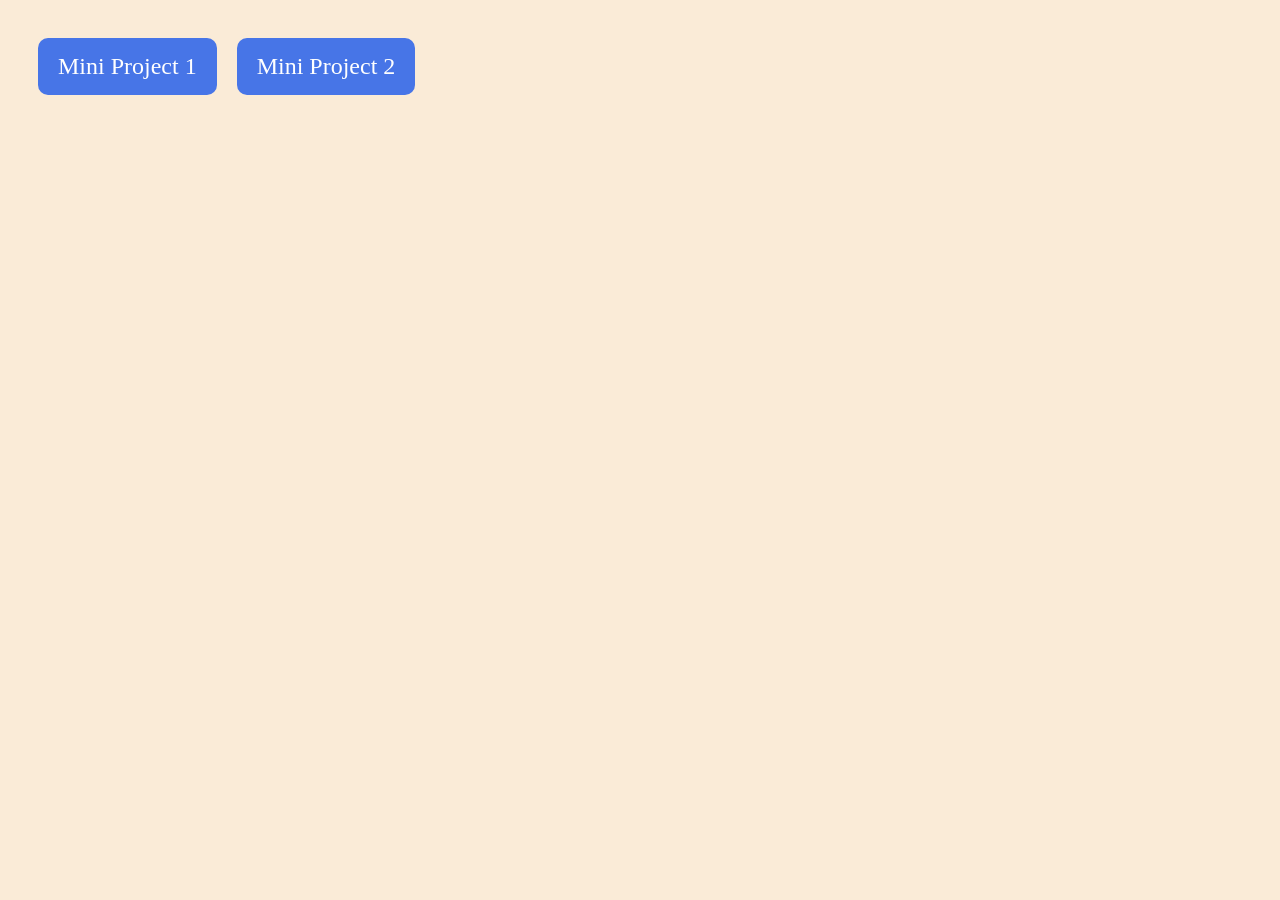
<file: index.html>
<!DOCTYPE html>
<html lang="en">
<head>
    <meta charset="UTF-8">
    <meta name="viewport" content="width=device-width, initial-scale=1.0">
    <title>CSS Starter</title>
    <link rel="stylesheet" href="index.css">
</head>
<body>
    <a href="mini1.html">Mini Project 1</a>
    <a href="mini2.html"> Mini Project 2</a>
    
</body>
</html>
</file>
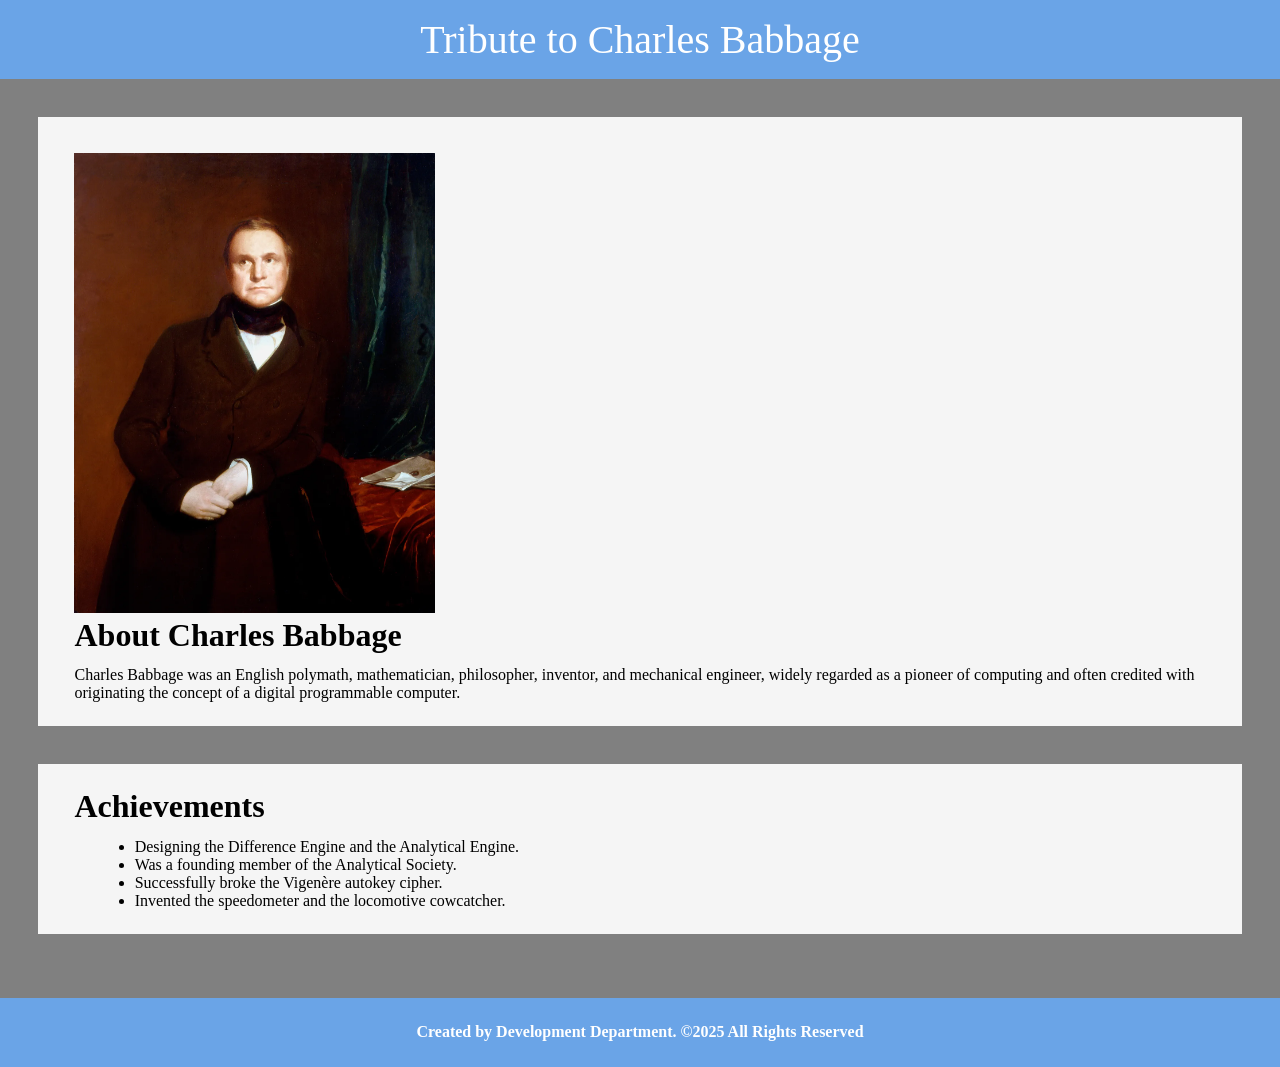
<file: mini1.html>
<!DOCTYPE html>
<html lang="en">
<head>
    <meta charset="UTF-8">
    <meta name="viewport" content="width=device-width, initial-scale=1.0">
    <title>Charles Babbage</title>
    <link rel="stylesheet" href="mini.css">
</head>
<body>
    <div class="head"> 
        <div class="text">
            Tribute to Charles Babbage
        </div>
    </div>

    <div class="container">
    <div class="container1">
        <div class="image">
            <img src="chaeles.webp" alt="">
        </div>
        <div class="about">
            <h1>About Charles Babbage</h1>
            <p>Charles Babbage was an English polymath, mathematician, philosopher, inventor, and 
                mechanical engineer, widely regarded as a pioneer of computing and often credited 
                with originating the concept of a digital programmable computer.</p>
        </div>
    </div>

    <div class="container2">
        <div class="list">
            <h1>Achievements</h1>
            <ul>
                <li>Designing the Difference Engine and the Analytical Engine.</li>
                <li>Was a founding member of the Analytical Society.</li>
                <li>Successfully broke the Vigenère autokey cipher.</li>
                <li>Invented the speedometer and the locomotive cowcatcher.</li>
            </ul>
        </div>
    </div>
    </div>

    <div class="copy">
        <h4>Created by Development Department. &copy;2025 All Rights Reserved</h4>
    </div>
    
</body>
</html>
</file>
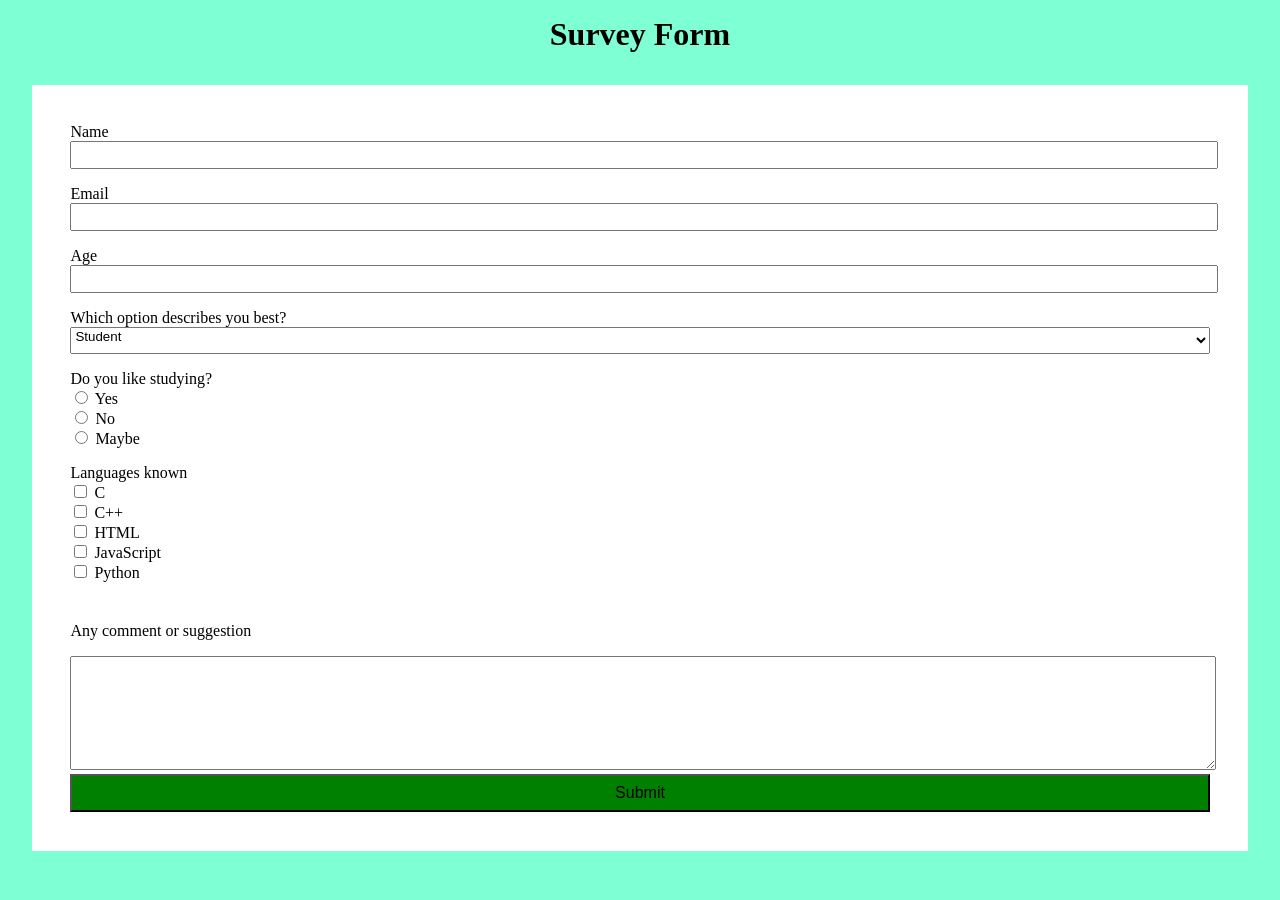
<file: mini2.html>
<!DOCTYPE html>
<html lang="en">
<head>
    <meta charset="UTF-8">
    <meta name="viewport" content="width=device-width, initial-scale=1.0">
    <title>Survey form</title>
    <link rel="stylesheet" href="mini2.css">
</head>
<body>
    
    <div class="container">
    <h1>Survey Form</h1>

    <form action="">
    <div class="form">
        <div class="uname">
            <label for="uname">Name</label><br>
            <input type="text" name="" id="uname">

        </div>
    
        <div class="email">
            <label for="email">Email</label><br>
            <input type="text" name="" id="uname">
        </div>

        <div class="age">
            <label for="Age">Age</label><br>
            <input type="" name="" id="Age">
        </div>

        <div class="select">
            <label for="select">Which option describes you best?</label><br>
            <div class="sec">
                <select name="" id="select">
                    <option value="text">Student</option>
                    <option value="text">Intern</option>
                    <option value="text">Professional</option>
                    <option value="text">Other</option>
                </select>
            </div>
        </div>

        <div class="radio">
            <label for="">Do you like studying?</label><br>
            <input type="radio" name="" id=""> Yes <br>
            <input type="radio" name="" id=""> No    <br>
            <input type="radio" name="" id=""> Maybe 
        </div>

        <div class="check">
            <label for="">Languages known</label> <br>
            <input type="checkbox"> C <br>
            <input type="checkbox" name="" id="">   C++ <br>
            <input type="checkbox" name="" id="">   HTML <br>
            <input type="checkbox">  JavaScript <br>
            <input type="checkbox">  Python
        </div>

        <div class="comment">
            <p>Any comment or suggestion</p> 
            <textarea name="" id=""></textarea>
        </div>

        <div class="submit">
            <input type="submit" name="" id="" >
        </div>
    </div>       
    </form>
    </div>
</body>
</html>
</file>
<file: index.css>
body{
    background-color: antiquewhite;
    display: flex;
    padding: 20px;    

}


a{
    padding-left: 20px;
    padding-right: 20px;
    padding-top: 15px;
    padding-bottom: 15px;
    background-color: rgb(71, 117, 231);
    margin: 10px;
    border-radius: 10px;
    text-decoration: none;
    color: white;
    font-size: 1.5rem;
}
</file>
<file: mini.css>
*{
    margin: 0%;
    
}



.head{

    padding: 1rem;
    background-color: rgb(106, 164, 231);
    text-align: center;
    font-size: 2.5rem ;
    color: white ;
   
    
}

.container{
    margin-top: 0%;
    background-color: grey;
    padding-top: 3%;
    padding-bottom: 5%;
}

.container1{
    
    
    margin-left: 3%;
    margin-right: 3%;
    background-color: whitesmoke;
}

.image img{

    margin-left: 3%;
    margin-top: 3%;
    width: 30%;
}


.about h1{

    padding-left: 3%;
    padding-bottom: 1%;

}

.about p{

    padding-left: 3%;
    padding-bottom: 2%;
}

.container2{

    margin-top: 3%;
    margin-left: 3%;
    margin-right: 3%;
    background-color: whitesmoke;

}

.list h1{

    padding-top: 2%;
    padding-left: 3%;

}

.list ul{

    padding-top: 1%;
    padding-left: 8%;
    padding-bottom: 2%;
}
.copy{
    padding-top: 2%;
    padding-bottom: 2%;
    background-color: rgb(106, 164, 231);
    text-align: center;
    color: white;
}
</file>
<file: mini2.css>
body{

    margin: 0%;
    background-color: aquamarine ;
}

/* .container{
    
    padding-top: 1rem;
    background-color: aquamarine;
} */

h1{
    text-align: center;
    margin-top: 1rem;
}

.form{
    
    display: flex;
    justify-content: left;
    flex-direction: column;
    margin-top: 2rem;
    margin-left: 2rem;
    margin-right: 2rem;
    padding: 3%;
    background-color:white;
}




.uname input{
    
    width: 100%;
    padding-bottom: .5rem;
    
}

.email {
    margin-top: 1rem;
    
}

.email input{
    width: 100%;
    padding-bottom: .5rem;
}

.age{
    margin-top: 1rem;
}
.age input{
    width: 100%;
    padding-bottom: .5rem;
}

.select{
    margin-top: 1rem ;
}
.select select{
    width: 100%;
    padding-bottom: .5rem;;
}
/* .select select option{
    margin-top: 1rem;
    background-color: white; 
} */
.sec option{
    padding: 1rem;
}
.radio{
    margin-top: 1rem;
}

.check{
    margin-top: 1rem;
    margin-bottom: .5rem;
}

.comment{
    margin-top: 1rem;
}
.comment p{
    font-size: 1rem;
}
.comment textarea{
    width: 100%;
    padding-bottom: 5rem;
}

.submit input{
    
    background-color: green;
    padding-top: .5rem;
    padding-bottom: .5rem;
    width: 100%;
    
    font-size: 1rem;

}
</file>
